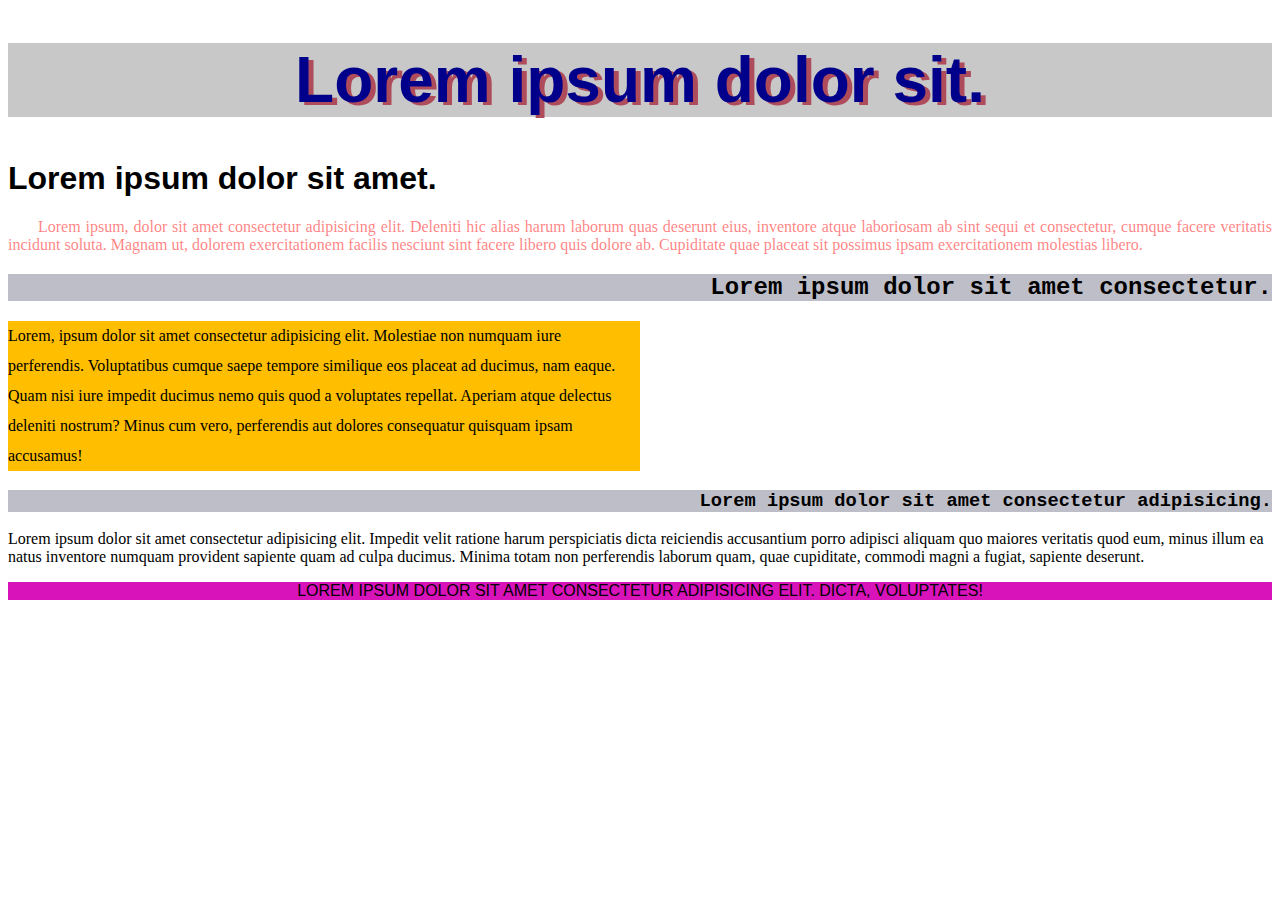
<file: colours.html>
<!DOCTYPE html>
<html lang="en">
<head>
    <meta charset="UTF-8">
    <meta name="viewport" content="width=device-width, initial-scale=1.0">
    <meta http-equiv="X-UA-Compatible" content="ie=edge">
    <title>QuickLab 07 - Text, Colours and Sizing</title>
    <style>
        header h1{
            text-shadow: 5px 3px rgb(174, 76, 92);
            color: darkblue;
            font-family: Helvetica; 
            background-color: rgba(200, 200, 200, 1);
            font-size: 48pt;
            text-align: center;
        }

        h1 {
            font-family: Arial;
            font-size: 2em;
        }

        p.first {
            text-indent: 30px;
            color: rgba(255, 0, 0, 0.5);
            text-align: justify;
        }

        h2, h3 {
            text-align: right;
            font-family: 'Courier New', Courier, monospace;
            background-color: rgba(125, 125, 145, 0.5)
        }

        p#highlightme {
            background-color: hsla(45, 100%, 50%, 1);
            line-height: 30px;
            width: 50%;

        }

        footer > p {
            background-color: hsla(309, 84%, 46%, 1);
            font-family: sans-serif;
            text-align: center;
            text-transform: uppercase;
        }

    </style>
</head>
<body>
    <header>
        <h1>Lorem ipsum dolor sit.</h1>
    </header>
    <h1>Lorem ipsum dolor sit amet.</h1>
    <p class="first">
        Lorem ipsum, dolor sit amet consectetur adipisicing elit. Deleniti hic alias harum laborum 
        quas deserunt eius, inventore atque laboriosam ab sint sequi et consectetur, cumque facere 
        veritatis incidunt soluta. Magnam ut, dolorem exercitationem facilis nesciunt sint facere 
        libero quis dolore ab. Cupiditate quae placeat sit possimus ipsam exercitationem molestias 
        libero.
    </p>
    <h2>Lorem ipsum dolor sit amet consectetur.</h2>
    <p id="highlightme">
        Lorem, ipsum dolor sit amet consectetur adipisicing elit. Molestiae non numquam iure 
        perferendis. Voluptatibus cumque saepe tempore similique eos placeat ad ducimus, nam eaque. 
        Quam nisi iure impedit ducimus nemo quis quod a voluptates repellat. Aperiam atque delectus 
        deleniti nostrum? Minus cum vero, perferendis aut dolores consequatur quisquam ipsam accusamus!
    </p>
    <h3>Lorem ipsum dolor sit amet consectetur adipisicing.</h3>
    <p class="normal">
        Lorem ipsum dolor sit amet consectetur adipisicing elit. Impedit velit ratione harum perspiciatis 
        dicta reiciendis accusantium porro adipisci aliquam quo maiores veritatis quod eum, minus illum ea 
        natus inventore numquam provident sapiente quam ad culpa ducimus. Minima totam non perferendis laborum 
        quam, quae cupiditate, commodi magni a fugiat, sapiente deserunt.
    </p>
    <footer>
        <p id="footer">Lorem ipsum dolor sit amet consectetur adipisicing elit. Dicta, voluptates!</p>
    </footer>
</body>
</html>
</file>
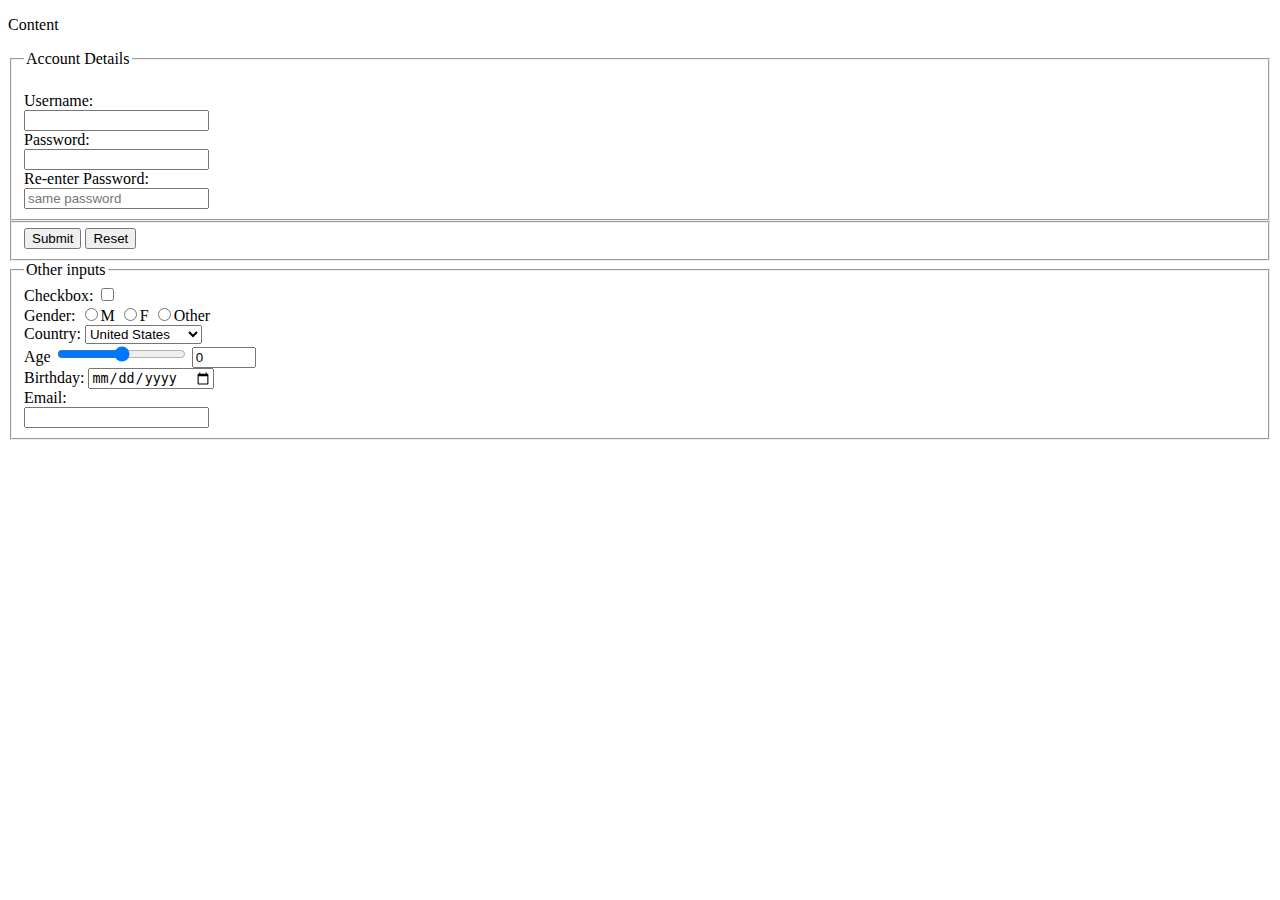
<file: forms.html>
<!DOCTYPE html>
<html lang="en">
<head>
    <meta charset="UTF-8">
    <meta name="viewport" content="width=device-width, initial-scale=1.0">
    <title>Forms</title>
</head>
<body>
    <p>
        Content
    </p>
    <form>
        <fieldset>
            <legend>Account Details</legend>
            <br>
            <label for="username">Username:</label>
            <br>
            <!-- id links the input to a label -->
            <!-- name attribute: gives the value a key -->
            <input type="text" name="user" id="username" required/>
            <br>
            <label for="password">Password:</label>
            <br>
            <input type="password" id="password" required/>
            <br>
            <label for="re">Re-enter Password:</label>
            <br>
            <input placeholder="same password" type="password" id="re" required/>
            <br>
        </fieldset>
        <!-- <input type="button" value="Login"> -->
        <fieldset>
            <button type="submit">Submit</button>
            <button type="reset">Reset</button>
        </fieldset>
        <fieldset>
            <legend>Other inputs</legend>
            <label for="check">Checkbox: </label>
            <input type="checkbox" id="check">
            <br>
            <label for="genderInput">Gender:</label>
            <!-- if they have the same name, you can only select 1 -->
            <input type="radio" name="gender" id="genderInput">M
            <input type="radio" name="gender" id="genderInput">F
            <input type="radio" name="gender" id="genderInput">Other
            <br>
            <label for="countryInput">Country: </label>
            <select name="country" id="countryInput">
                <!-- value shortens whats displayed in the address bar -->
                <option value="UK">United Kingdom</option>
                <option value="US" selected>United States</option>
                <option value="AU">Australia</option>
            </select>
            <br>
            <label for="ageInput">Age</label>
            <input type="range" name="age" id="ageInput" min="1" max="100">
            <input type="number" name="age" id="numInput" min="1" max="100" value="0">
            <br>
            <label for="bdayInput">Birthday:</label>
            <input type="date" name="bday"id="bdayInput">
            <br>
            <label for="emailInput">Email:</label>
            <br>
            <input type="email" name="email" id="emailInput">
        </fieldset>
    </form>
</body>
</html>
</file>
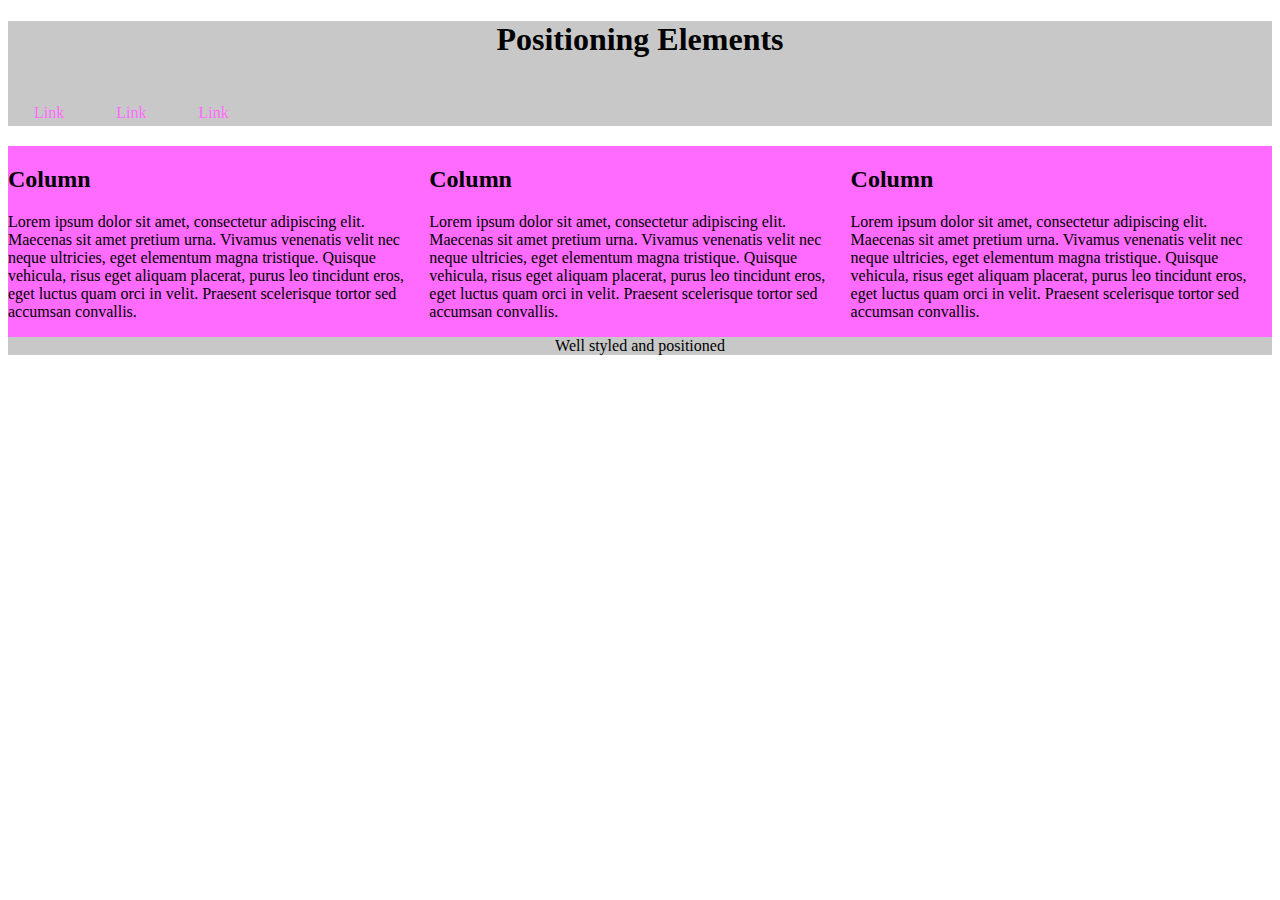
<file: positioning.html>
<!DOCTYPE html>
<html lang="en">
<head>
    <meta charset="UTF-8">
    <meta name="viewport" content="width=device-width, initial-scale=1.0">
    <meta http-equiv="X-UA-Compatible" content="ie=edge">
    <title>QuickLab 09 - Positioning Elements</title>
    <style>
        header, footer {
            background-color: rgba(200, 200, 200, 1);
            text-align: center;
            /* opposite of float - doesn't wrap */
            clear: both;
        }

        nav {
            width: 100%;
            height: 46px;
        }

        nav a {
            float: left;
            display: block;
            color: hsla(300, 100%, 71%, 1);
            text-align: center;
            padding: 14px 16px;
            margin: 10px;
            text-decoration: none;
        }

        nav a:hover {
            background-color: hsla(300, 100%, 71%, 1);
            color: black;
        }

        #row {
            clear: both;
        }

        .column {
            float: left;
            width: 33.33%;
            background-color: hsla(300, 100%, 71%, 1);
        }
    </style>
</head>
<body>
    <header>
        <h1>Positioning Elements</h1>
        <nav>
            <a href="#">Link</a>
            <a href="#">Link</a>
            <a href="#">Link</a>
        </nav>
    </header>
    <div id="row">
        <div class="column">
            <h2>Column</h2>
            <p>
                Lorem ipsum dolor sit amet, consectetur adipiscing elit. Maecenas sit amet pretium urna. Vivamus venenatis velit
                nec neque ultricies, eget elementum magna tristique. Quisque vehicula, risus eget aliquam placerat, purus leo
                tincidunt eros, eget luctus quam orci in velit. Praesent scelerisque tortor sed accumsan convallis.
            </p>
        </div>
        <div class="column">
            <h2>Column</h2>
            <p>
                Lorem ipsum dolor sit amet, consectetur adipiscing elit. Maecenas sit amet pretium urna. Vivamus venenatis velit
                nec neque ultricies, eget elementum magna tristique. Quisque vehicula, risus eget aliquam placerat, purus leo
                tincidunt eros, eget luctus quam orci in velit. Praesent scelerisque tortor sed accumsan convallis.
            </p>
        </div>
        <div class="column">
            <h2>Column</h2>
            <p>
                Lorem ipsum dolor sit amet, consectetur adipiscing elit. Maecenas sit amet pretium urna. Vivamus venenatis velit
                nec neque ultricies, eget elementum magna tristique. Quisque vehicula, risus eget aliquam placerat, purus leo
                tincidunt eros, eget luctus quam orci in velit. Praesent scelerisque tortor sed accumsan convallis.
            </p>
        </div>
    </div>
    <footer>
        <p>Well styled and positioned</p>
    </footer>
</body>
</html>
</file>
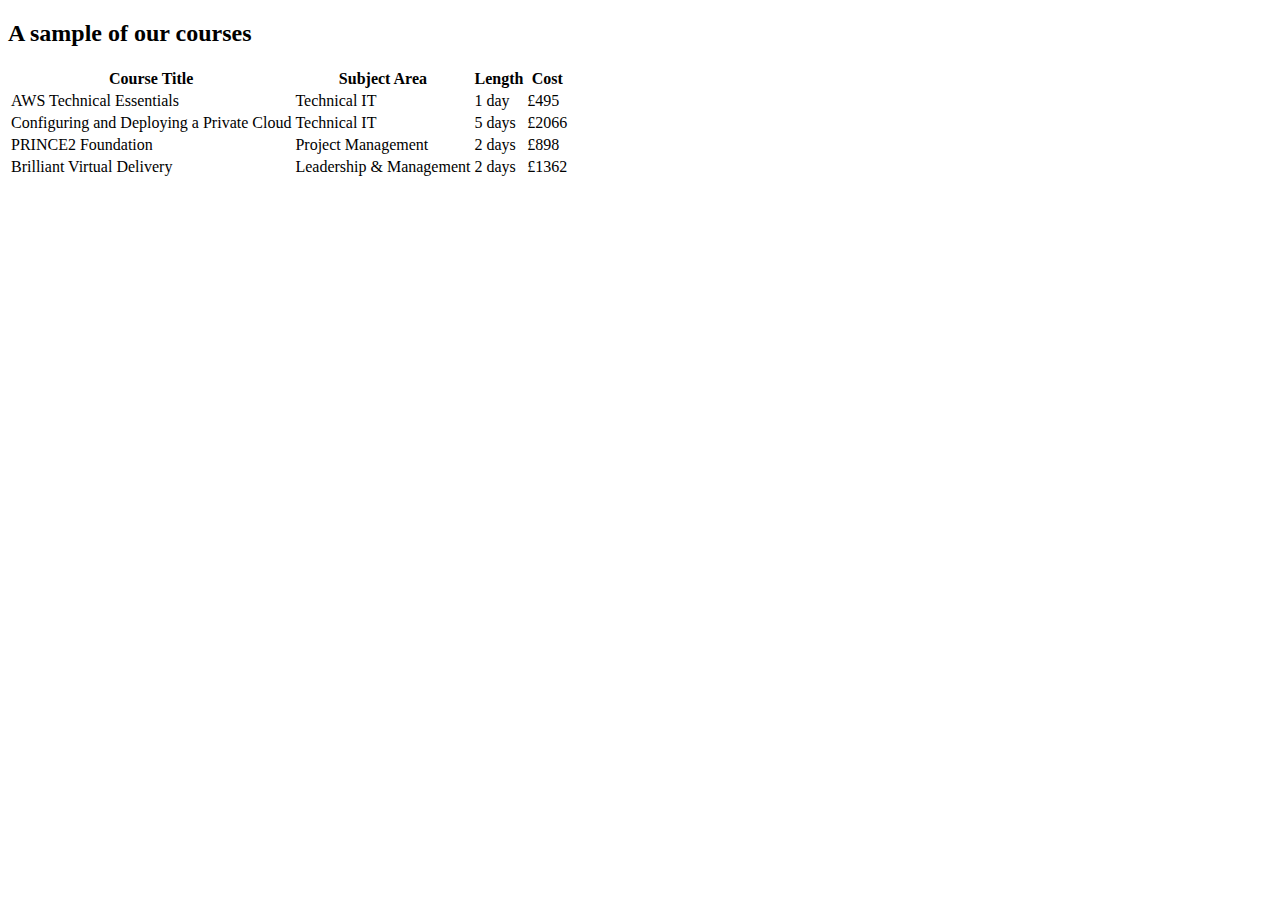
<file: qa_table.html>
<!DOCTYPE html>
<html>
<head>
	<meta charset="utf-8">
	<title>Training Venues</title>
    <style>
        iframe {
            display: block;
            margin: 3em auto;
            width: 80%;
            min-height: 400px;
        }
    </style>
</head>
<body>
    <h2>A sample of our courses</h2>
	<!-- create table here -->
    <table>
        <thead>
            <tr>
                <th>Course Title</th>
                <th>Subject Area</th>
                <th>Length</th>
                <th>Cost</th>
            </tr>
        </thead>
        <tbody>
            <tr>
                <td>AWS Technical Essentials</td>
                <td>Technical IT</td>
                <td>1 day</td>
                <td>£495</td>
            </tr>
            <tr>
                <td>Configuring and Deploying a Private Cloud</td>
                <td>Technical IT</td>
                <td>5 days</td>
                <td>£2066</td>
            </tr>
            <tr>
                <td>PRINCE2 Foundation</td>
                <td>Project Management</td>
                <td>2 days</td>
                <td>£898</td>
            </tr>
            <tr>
                <td>Brilliant Virtual Delivery
                <td>Leadership & Management
                <td>2 days
                <td>£1362
            </tr>
    </tbody>
	<!-- end table here -->
    </table>
</body>
</html>
</file>
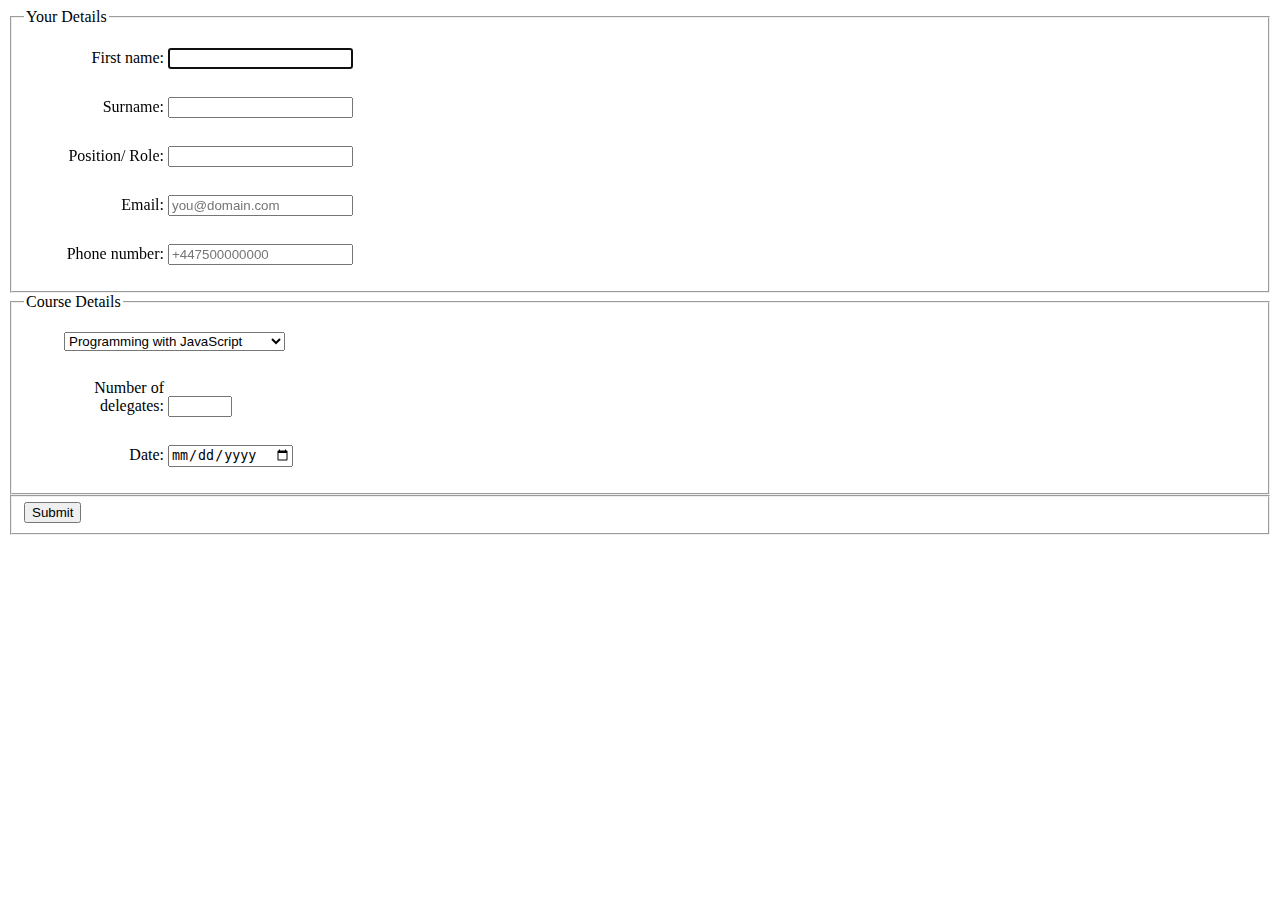
<file: registration.html>
<!DOCTYPE html>
<html>
<head>
    <title>Book a Course</title>
    <style>
        ul {
            list-style: none;
        }
        
        li {
            margin: 5px 0;
        }
        
        label {
            display: inline-block;
            width: 100px;
            text-align: right;
        }
    </style>
</head>
<body>    
    <!-- insert form here -->
    <form>
        <fieldset>
            <legend>Your Details</legend>
            <ul>
                <li>
                    <label for="first-name">First name:</label>
                    <input type="text" id="first-name" autofocus>
                </li>
                <br>
                <li>
                    <label for="surname">Surname:</label>
                    <input type="text" id="surname">
                </li>
                <br>
                <li>
                    <label for="position">Position/ Role:</label>
                    <input type="text" id="position">
                </li>
                <br>
                <li>
                    <label for="email">Email:</label>
                    <input name="email" type="email" id="email" placeholder="you@domain.com">
                </li>
                <br>
                <li>
                    <label for="phone">Phone number:</label>
                    <input name="phone" type="tel" id="phone" placeholder="+447500000000">
                </li>
            </ul>
        </fieldset>
        <fieldset>
            <legend>Course Details</legend>
            <ul>
                <li>
                    <select name="details" id="courseDetails">
                        <option value="JS">Programming with JavaScript</option>
                        <option value="HTML5">Web Applications using HTML5</option>
                        <option value="respweb">Developing Responsive Websites</option>
                        <option value="jQuery">Leveraging the Power of jQuery</option>
                    </select>
                </li>
                <br>
                <li>
                    <label for="delegatesInput">Number of delegates:</label>
                    <input type="number" name="delegates" id="delegatesInput" min="1" max="100">
                </li>
                <br>
                <li>
                    <label for="dateInput">Date:</label>
                    <input type="date" name="date" id="dateInput">
                </li>
            </ul>
        </fieldset>
        <fieldset>
            <button type="submit">Submit</button>
        </fieldset>
    </form>
    
</body>
</html>
</file>
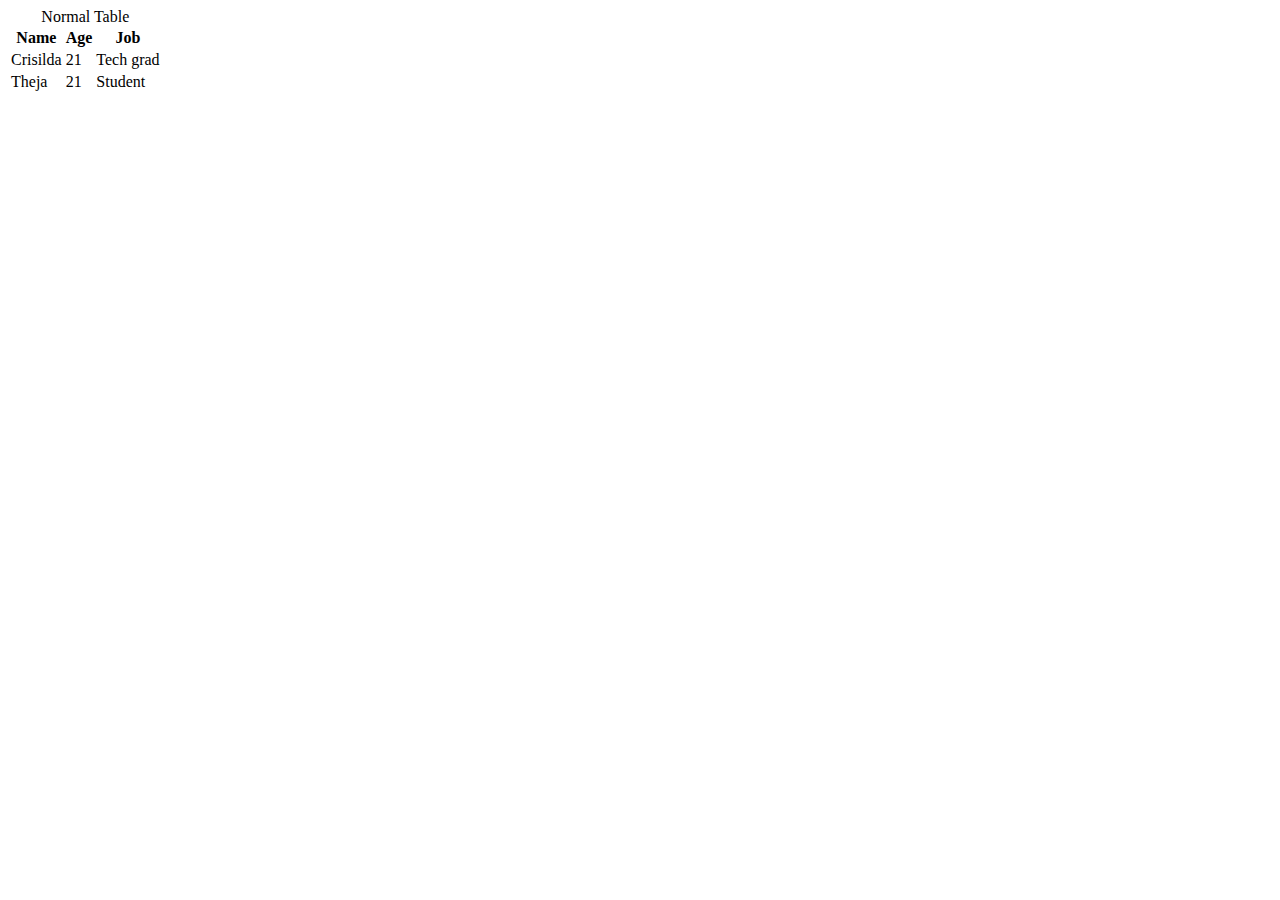
<file: table.html>
<!DOCTYPE html>
<html lang="en">
<head>
    <meta charset="UTF-8">
    <meta name="viewport" content="width=device-width, initial-scale=1.0">
    <title> Tables</title>
</head>
<body>
    <table>
        <caption>Normal Table</caption>
        <thead>
            <tr>
                <th>Name</th>
                <th>Age</th>
                <th>Job</th>
            </tr>
        </thead>
        <tbody>
            <tr>
                <td>Crisilda</td>
                <td>21</td>
                <td>Tech grad</td>
            </tr>
            <tr>
                <td>Theja</td>
                <td>21</td>
                <td>Student</td>
            </tr>
        </tbody>
    </table>
</body>
</html>
</file>
